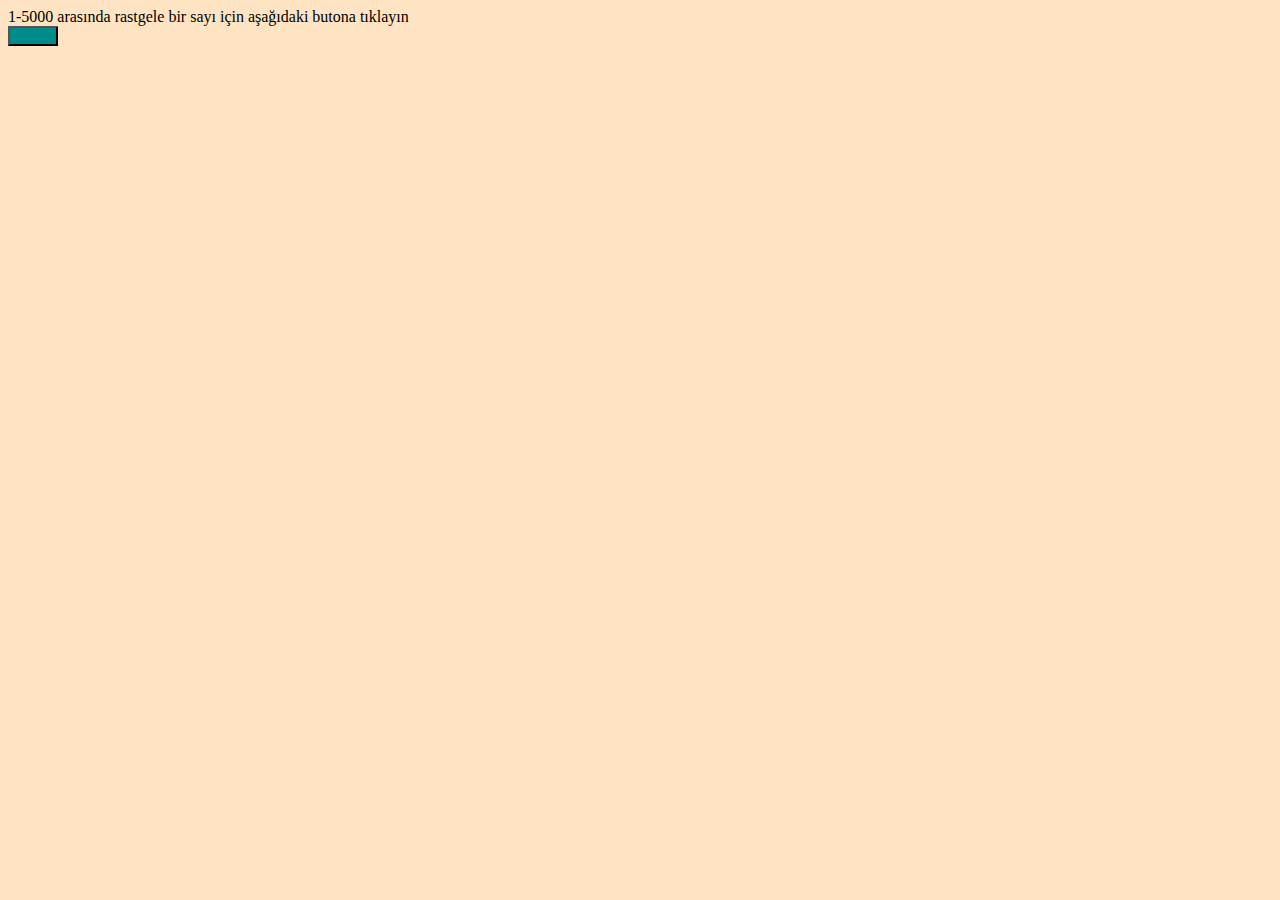
<file: deneme.html>
<!DOCTYPE html>
<html lang="en">
<head>
    <meta charset="UTF-8">
    <meta http-equiv="X-UA-Compatible" content="IE=edge">
    <meta name="viewport" content="width=device-width, initial-scale=1.0">
    <title>Deneme</title>
    <script defer src="deneme.js"></script>
    <link rel="stylesheet" href="deneme.css">

</head>
<body>
    <div class="main">
        <div class="yazi" id="goster">1-5000 arasında rastgele bir sayı için aşağıdaki butona tıklayın</div>
        <button class="buton" id="btn"></button>
        
    
        
        
            </div>
</body>
</html>
</file>
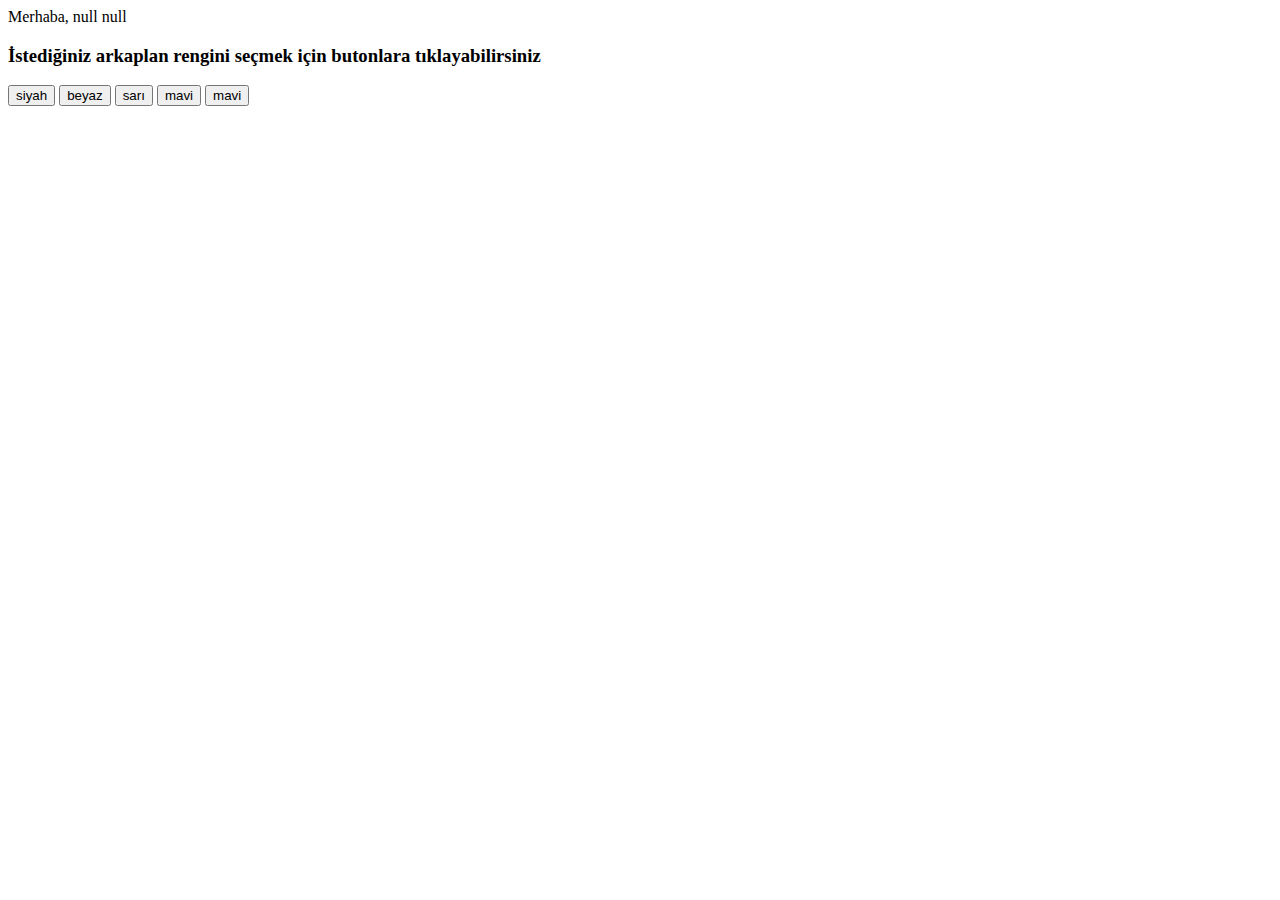
<file: İlkUygulamam.html>
<!DOCTYPE html>
<html lang="tr-TR">
<head>
    <meta http-equiv="content-type" content="text/html"charset="UTF-8">
    <meta name="ornek2" content="width=device-width, initial-scale=1.0">
    <title>Örnek 2</title>
    <script type="text/javascript" language="javascript">
    var firstName, secondName, fullName;
    firstName= prompt("Adınız Nedir?");
    secondName= prompt("Soyadınız Nedir?");
    fullName= firstName+" "+secondName;
    document.write("Merhaba, " + fullName);
    
    function changeColor(color){
        document.bgColor=color;
    }
    </script>
  
    <h3>İstediğiniz arkaplan rengini seçmek için butonlara tıklayabilirsiniz</h3>
</head>
<body>
    <form>
        <input type="button" value="siyah" onclick="changeColor('black')"> 
        <input type="button" value="beyaz" onclick="changeColor('white')">
        <input type="button" value="sarı" onclick="changeColor('yellow')">
        <input type="button" value="mavi" onclick="changeColor('blue')">
        <input type="button" value="mavi" onclick="changeColor('blue')">
    </form>
</body>
</html>
</file>
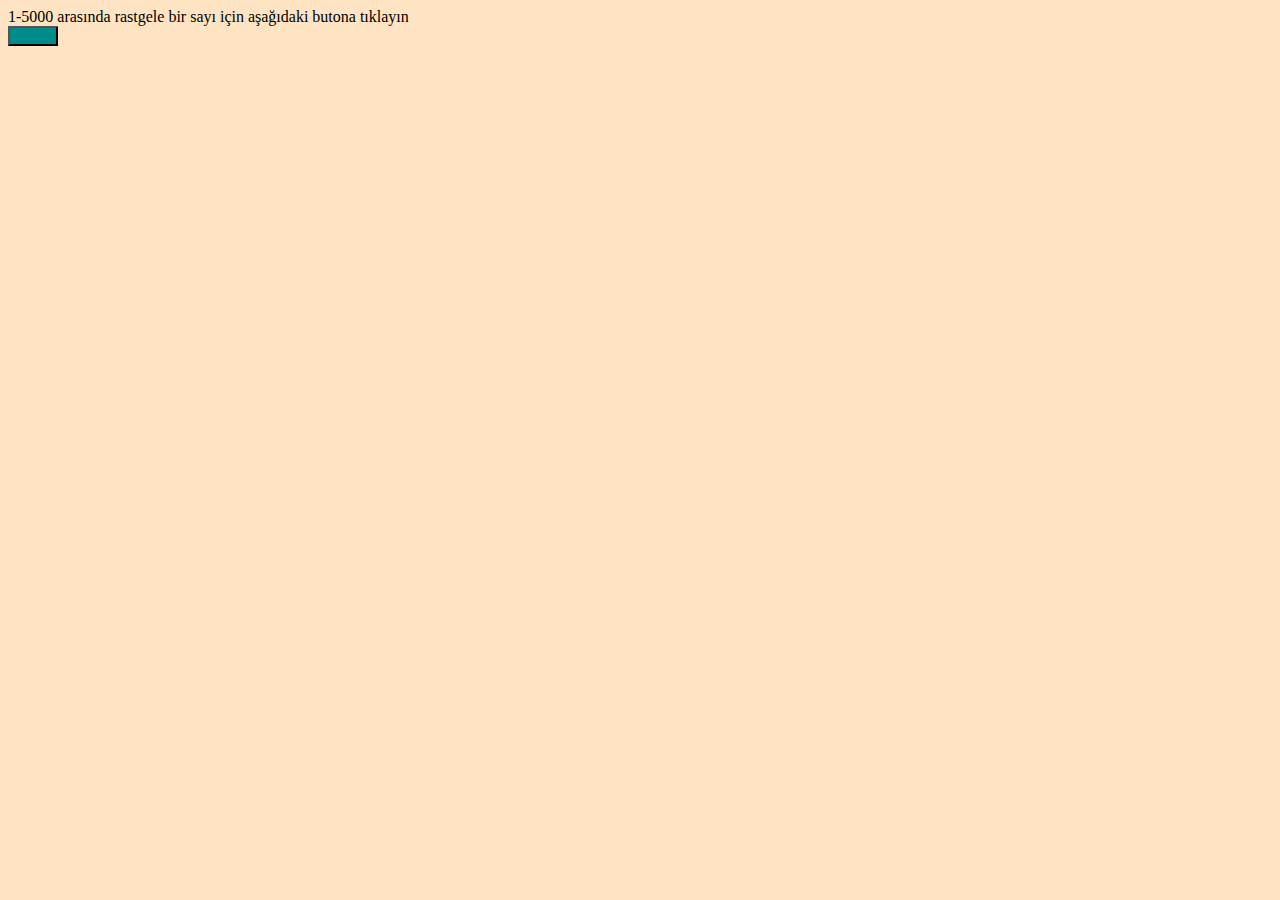
<file: ornek3.html>
<!DOCTYPE html>
<html lang="en">
<head>
    <meta charset="UTF-8">
    <meta http-equiv="X-UA-Compatible" content="IE=edge">
    <meta name="viewport" content="width=device-width, initial-scale=1.0">
    <title>Deneme</title>
    <script defer src="deneme.js"></script>
    <link rel="stylesheet" href="deneme.css">

</head>
<body>
    <div class="main">
        <div class="yazi" id="goster">1-5000 arasında rastgele bir sayı için aşağıdaki butona tıklayın</div>
        <button class="buton" id="btn"></button>
        
    
        
        
            </div>
</body>
</html>
</file>
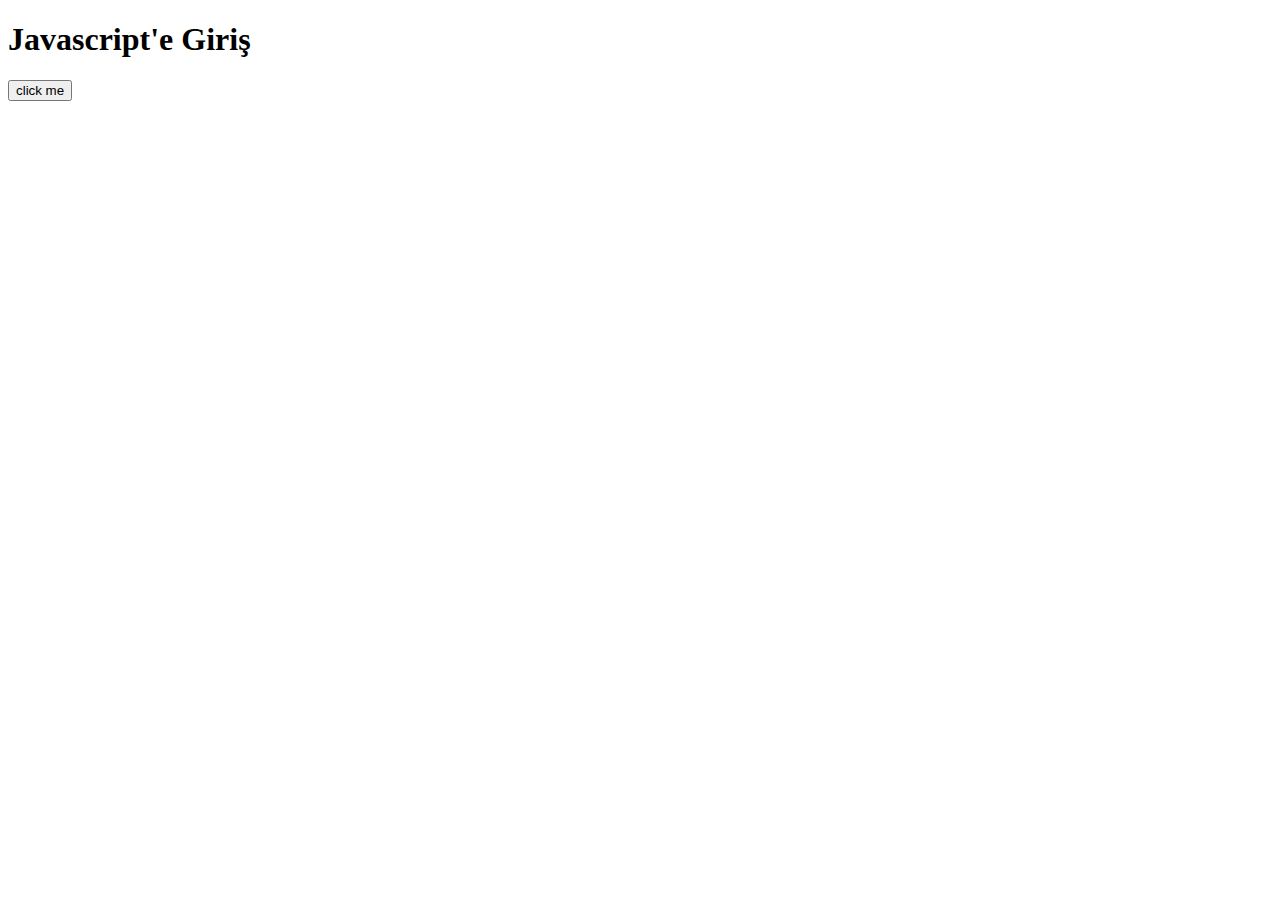
<file: ornek7.html>
<!DOCTYPE html>
<html lang="en">
<head>
    <meta charset="UTF-8">
    <meta http-equiv="X-UA-Compatible" content="IE=edge">
    <meta name="viewport" content="width=device-width, initial-scale=1.0">
    <title>Javascript'e Giriş</title>
</head>
<body>
    <h1>Javascript'e Giriş</h1>
    <button onclick="alert('merhaba');">
    click me</button>
    <script src="ornek7.js" type="text/javscript">
    </script>
</body>
</html>
</file>
<file: deneme.css>
body{
    background-color: bisque;
}
.buton{
    width: 50px;
    background-color:darkcyan;
    height: 20px;
    border-radius:3%

}
</file>
